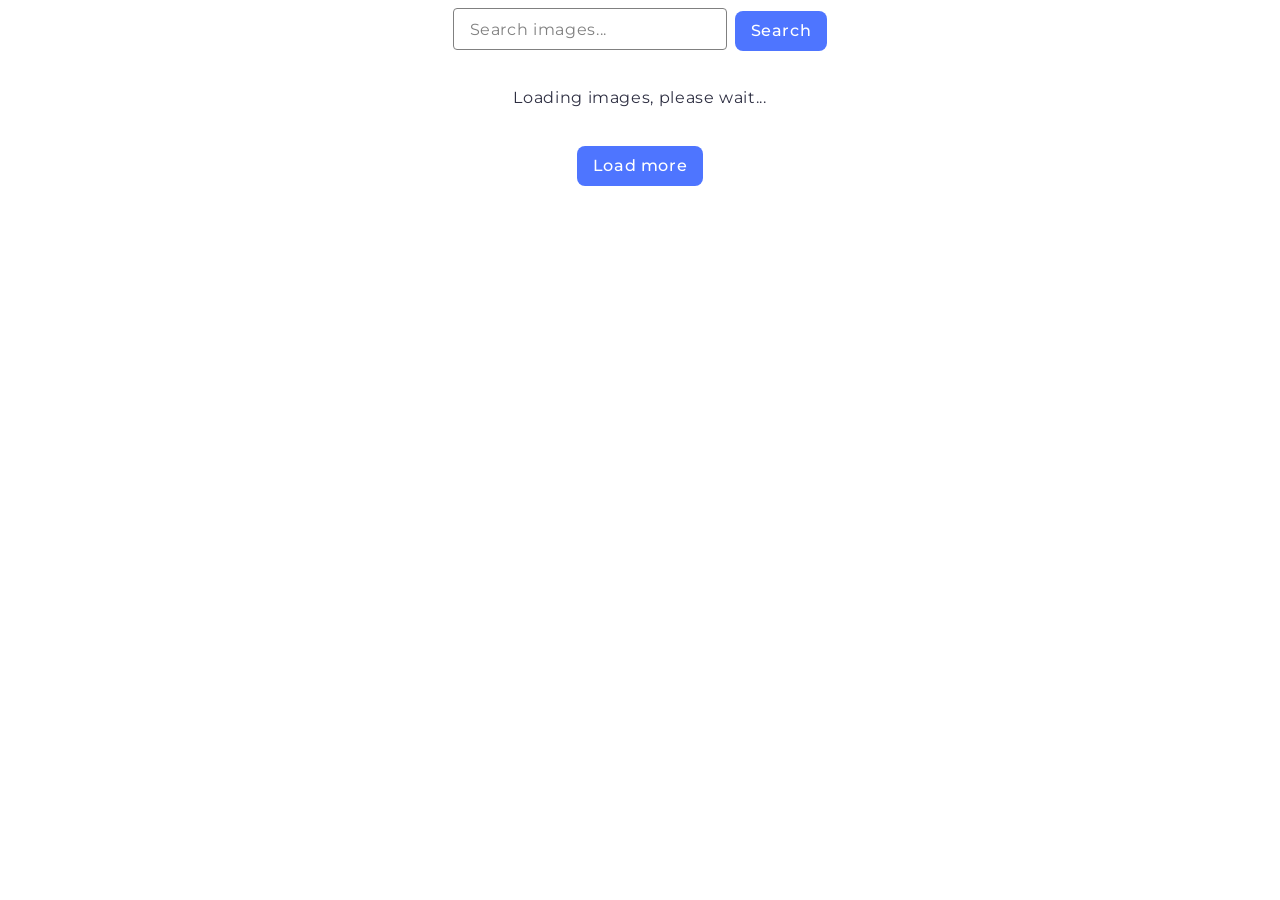
<file: src/index.html>
<!DOCTYPE html>
<html lang="en">
  <head>
    <meta charset="UTF-8" />
    <meta name="viewport" content="width=device-width, initial-scale=1.0" />
    <title>HW-12</title>
    <link rel="preconnect" href="https://fonts.googleapis.com" />
    <link rel="preconnect" href="https://fonts.gstatic.com" crossorigin />
    <link
      href="https://fonts.googleapis.com/css2?family=Montserrat:ital@0;1&display=swap"
      rel="stylesheet"
    />
    <link rel="preconnect" href="https://fonts.googleapis.com" />
    <link rel="preconnect" href="https://fonts.gstatic.com" crossorigin />
    <link
      href="https://fonts.googleapis.com/css2?family=Montserrat:ital,wght@0,500;1,500&display=swap"
      rel="stylesheet"
    />
    <link rel="stylesheet" href="./css/styles.css" />
  </head>
  <body>
    <div class="container">
      <form>
        <input type="text" placeholder="Search images..." /><button
          type="submit"
        >
          Search
        </button>
      </form>
      <div class="loader">Loading images, please wait...</div>
      <ul class="gallery"></ul>
      <button type="submit" class="load-more">Load more</button>
    </div>

    <script type="module" src="./main.js"></script>
  </body>
</html>
</file>
<file: src/css/styles.css>
@import url('./reset.css');

body {
  display: flex;
  justify-content: center;
  align-items: center;
}

form {
  display: flex;
  justify-content: center;
  align-items: center;
  gap: 8px;
}

input {
  width: 240px;
  height: 40px;
  border-radius: 4px;
  border: 1px solid #808080;
  padding: 0 16px;
  font-family: 'Montserrat';
  font-size: 16px;
  font-style: normal;
  font-weight: 400;
  line-height: 1.5em;
  letter-spacing: 0.04em;
  margin-bottom: 4px;

  transition: border 0.3s ease;
}

input::placeholder {
  color: #808080;
  font-family: 'Montserrat';
  font-size: 16px;
  font-style: normal;
  font-weight: 400;
  line-height: 1.5em;
  letter-spacing: 0.04em;
}

input:hover {
  border: 1px solid #000;
}

input:focus {
  outline: none;
  border: 1px solid #4e75ff !important;
}

button {
  display: flex;
  padding: 8px 16px;
  justify-content: center;
  align-items: center;
  border-radius: 8px;
  background-color: #4e75ff;
  color: #fff;
  font-family: 'Montserrat';
  font-size: 16px;
  font-style: normal;
  font-weight: 500;
  line-height: 1.5em;
  letter-spacing: 0.04em;
  border: none;

  transition: background-color 0.3s ease;
}

button:hover {
  background-color: #6c8cff;
}

.loader {
  text-align: center;
  margin-top: 32px;
  color: #2e2f42;

  font-family: 'Montserrat';
  font-size: 16px;
  font-style: normal;
  font-weight: 400;
  line-height: 1.5em;
  letter-spacing: 0.04em;
}

.gallery {
  display: flex;
  justify-content: center;
  align-items: flex-start;
  flex-wrap: wrap;
  gap: 8px;
}

.image-item {
  width: calc(20% - 24px);
  height: 200px;
  object-fit: cover;
  margin-top: 4px;
  border: 1px solid #808080;
  box-sizing: border-box;
  overflow: hidden;
}

.image-container {
  width: 100%;
  height: 150px;
}

.image-info {
  display: flex;
  justify-content: space-around;
  align-items: center;
  gap: 4px;
  width: calc(20% - 39px);
  height: 50px;
  position: absolute;
  background-color: #fff;
  border: 1px solid #808080;
  border-top: none;
  padding: 0 5px;
}

span {
  color: #2e2f42;
  font-family: 'Montserrat';
  font-size: 10px;
  font-style: normal;
  font-weight: 400;
  line-height: 2em;
  letter-spacing: 0.04em;
}

.label {
  color: #2e2f42;
  font-family: 'Montserrat';
  font-size: 10px;
  font-style: normal;
  font-weight: 600;
  line-height: 1.33em;
  letter-spacing: 0.04em;
  margin-right: 8px;
}

.load-more {
  margin-right: auto;
  margin-left: auto;
  margin-top: 36px;
}
</file>
